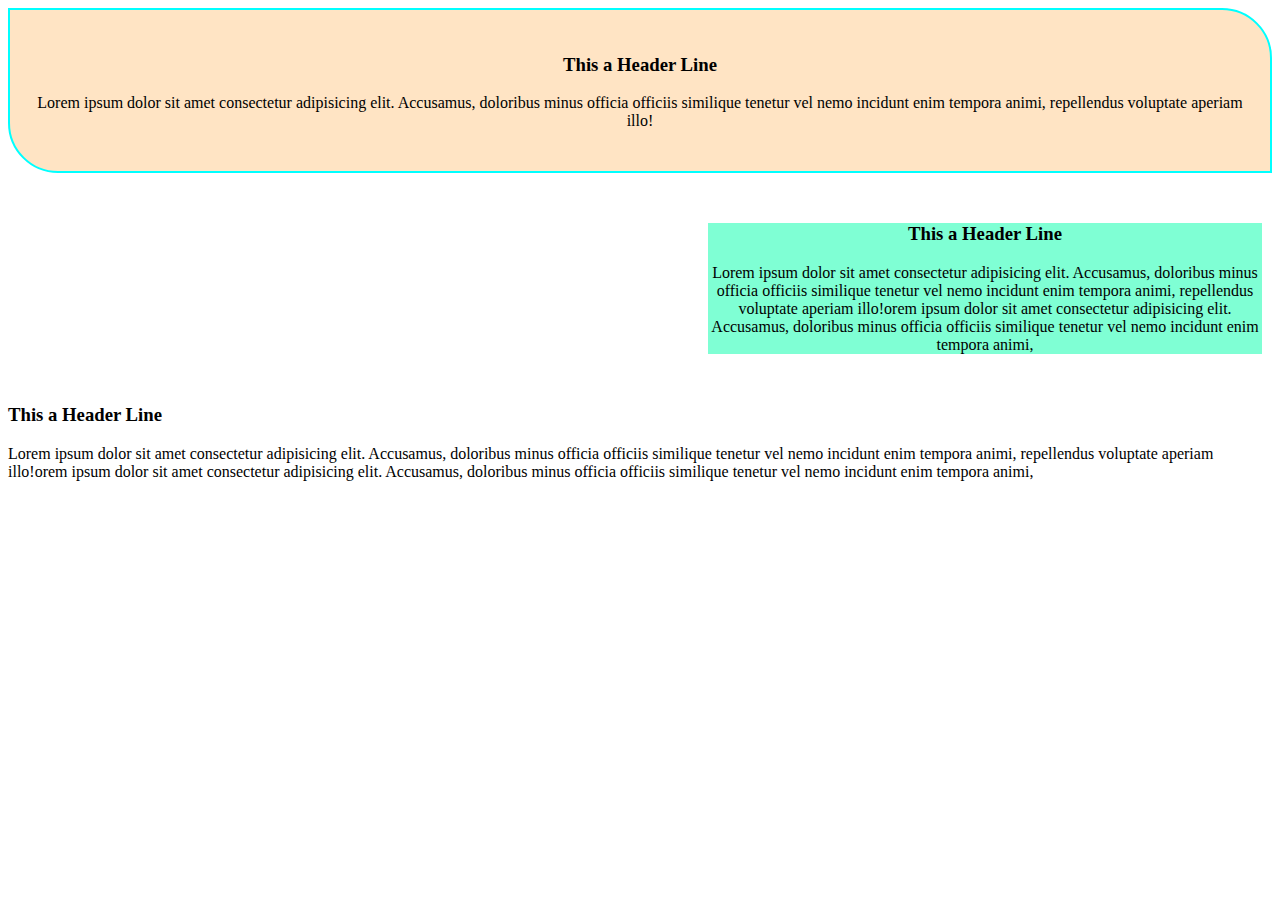
<file: box.html>
<!DOCTYPE html>
<html lang="en">
<head>
    <meta charset="UTF-8">
    <meta http-equiv="X-UA-Compatible" content="IE=edge">
    <meta name="viewport" content="width=device-width, initial-scale=1.0">
    <title>Document</title>
    <style>
        .head{
            background-color: bisque;
            text-align: center;
            border-bottom-left-radius: 50px;
            border-top-right-radius: 50px;
            padding: 25px;
            border: 2px solid cyan;
        }
        .gg{
            background-color: aquamarine;
            text-align: center;
            /*padding: 10px 50px 10px 300px;*/
            margin: 50px 10px 50px 700px;
        }
        

    </style>
</head>
<body>
    <div class="head">
        <h3 id="a">This a Header Line</h3>
        <p id="a">Lorem ipsum dolor sit amet consectetur adipisicing elit. Accusamus, doloribus minus officia officiis similique tenetur vel nemo incidunt enim tempora animi, repellendus voluptate aperiam illo!</p>
        
    </div>  
    <div class="gg"> 
        <h3 id="b">This a Header Line</h3> 
        <p id="b">Lorem ipsum dolor sit amet consectetur adipisicing elit. Accusamus, doloribus minus officia officiis similique tenetur vel nemo incidunt enim tempora animi, repellendus voluptate aperiam illo!orem ipsum dolor sit amet consectetur adipisicing elit. Accusamus, doloribus minus officia officiis similique tenetur vel nemo incidunt enim tempora animi, </p>

    </div>
    <div class="ll"> 
        <h3 id="c">This a Header Line</h3> 
        <p id="c">Lorem ipsum dolor sit amet consectetur adipisicing elit. Accusamus, doloribus minus officia officiis similique tenetur vel nemo incidunt enim tempora animi, repellendus voluptate aperiam illo!orem ipsum dolor sit amet consectetur adipisicing elit. Accusamus, doloribus minus officia officiis similique tenetur vel nemo incidunt enim tempora animi, </p>

    </div>
    
</body>
</html>
</file>
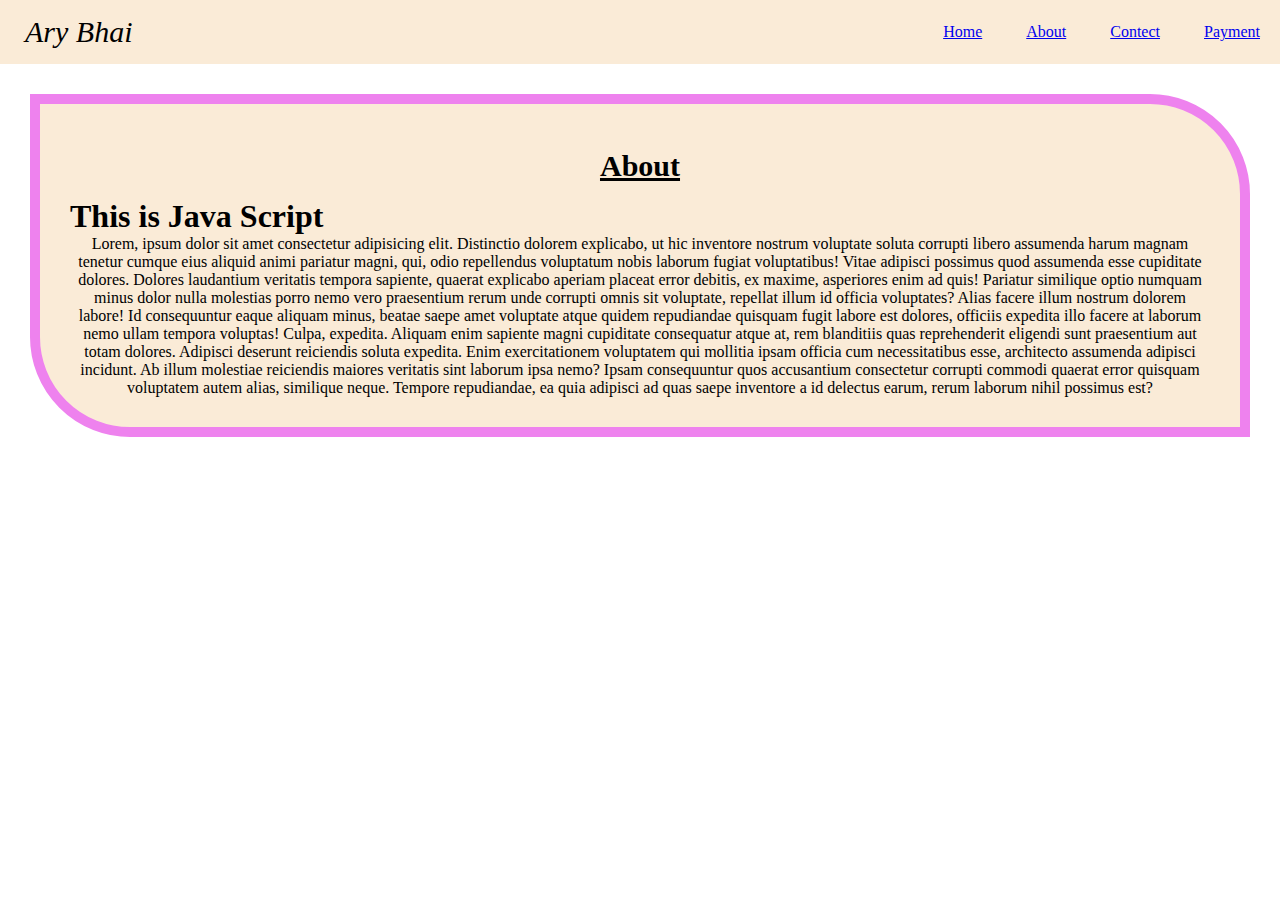
<file: clg1.html>
<!DOCTYPE html>
<html lang="en">
<head>
    <meta charset="UTF-8">
    <title>Assignemt 1</title>
    <link rel="stylesheet" href="./clg1_style.css">
</head>
<body>
    
    
    

    <nav class="container">
        <span class="Header1">Ary Bhai</span>
        <div class="nav-contains">
            <ul >
                <li class="nav-list"><a href="box.html"> Home</a></li>
                <li class="nav-list"><a href="#">About</a></li>
                <li class="nav-list"><a href=" #">Contect</a></li>
                <li class="nav-list"><a href="from.html">Payment</a></li>
            </ul>    
               
        </div>

    </nav>
    <div class="div-contains">
        <h1 class="header">About</h1>
        <div id="yo"></div>
        <p class="hh">Lorem, ipsum dolor sit amet consectetur adipisicing elit. Distinctio dolorem explicabo, ut hic inventore nostrum voluptate soluta corrupti libero assumenda harum magnam tenetur cumque eius aliquid animi pariatur magni, qui, odio repellendus voluptatum nobis laborum fugiat voluptatibus! Vitae adipisci possimus quod assumenda esse cupiditate dolores. Dolores laudantium veritatis tempora sapiente, quaerat explicabo aperiam placeat error debitis, ex maxime, asperiores enim ad quis! Pariatur similique optio numquam minus dolor nulla molestias porro nemo vero praesentium rerum unde corrupti omnis sit voluptate, repellat illum id officia voluptates? Alias facere illum nostrum dolorem labore! Id consequuntur eaque aliquam minus, beatae saepe amet voluptate atque quidem repudiandae quisquam fugit labore est dolores, officiis expedita illo facere at laborum nemo ullam tempora voluptas! Culpa, expedita. Aliquam enim sapiente magni cupiditate consequatur atque at, rem blanditiis quas reprehenderit eligendi sunt praesentium aut totam dolores. Adipisci deserunt reiciendis soluta expedita. Enim exercitationem voluptatem qui mollitia ipsam officia cum necessitatibus esse, architecto assumenda adipisci incidunt. Ab illum molestiae reiciendis maiores veritatis sint laborum ipsa nemo? Ipsam consequuntur quos accusantium consectetur corrupti commodi quaerat error quisquam voluptatem autem alias, similique neque. Tempore repudiandae, ea quia adipisci ad quas saepe inventore a id delectus earum, rerum laborum nihil possimus est?</p>

    </div>
<script>
    document.getElementById('yo').innerHTML = '<h1>This is Java Script</h1>'


</script>
</body>
</html>
</file>
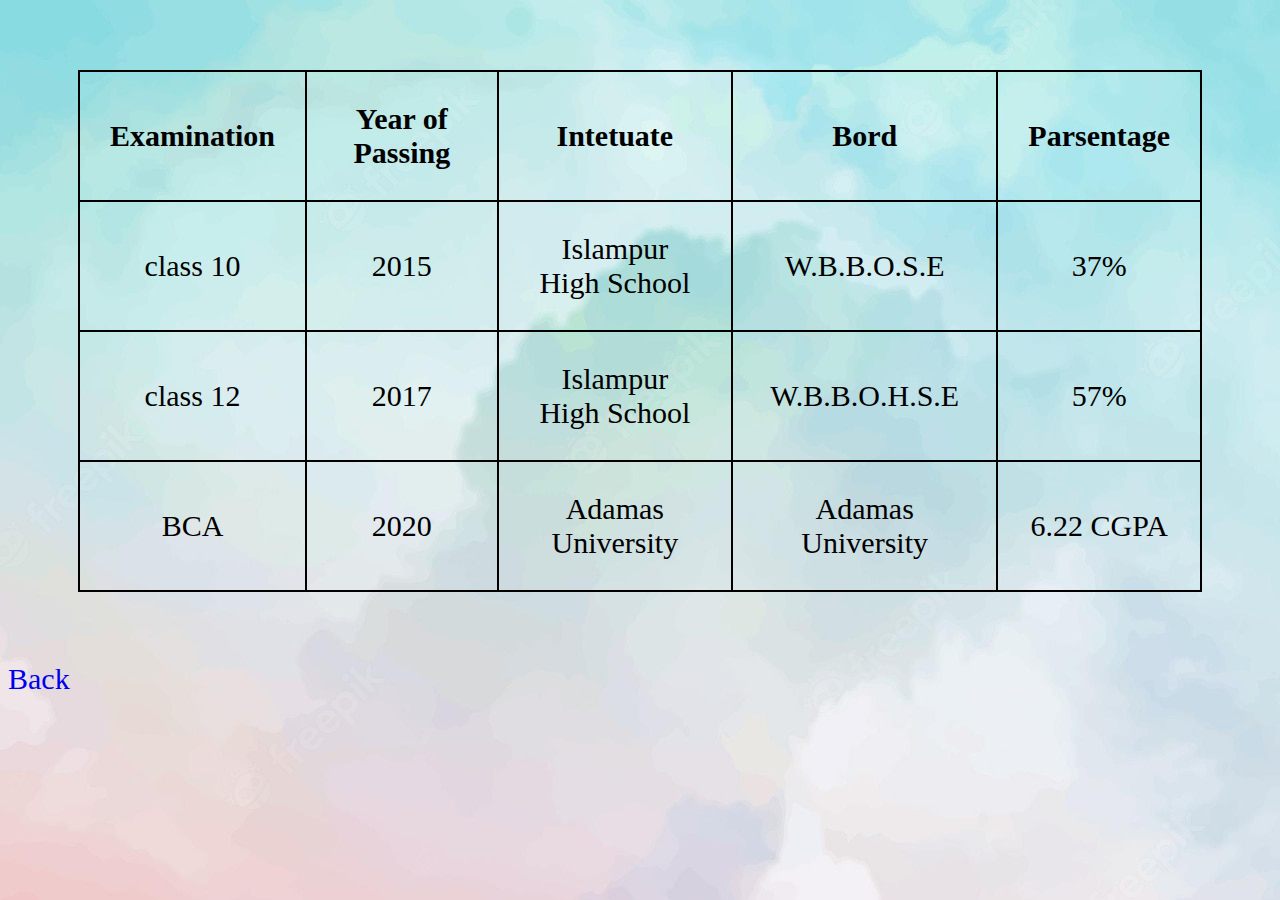
<file: edu.html>
<!DOCTYPE html>
<html lang="en">
<head>
    <meta charset="UTF-8">
    <meta http-equiv="X-UA-Compatible" content="IE=edge">
    <meta name="viewport" content="width=device-width, initial-scale=1.0">
    <title>Document</title>
    <style>
        table,tr,th,td{
            border:2px solid black;
            border-collapse: collapse;
            padding: 10px;
            border-spacing: 5px;
            text-align: center;
            font-size: 30px;
            padding: 30px;
            margin: 70px;
            

        }
        body{
            background-image: url(./h.jpg);
        }
        .back-button{
            font-size: 30px;
    
            text-decoration: none;
            
        }


    </style>
</head>
<body>
    <table>
        <thead>
            <tr>
                <th>Examination</th>
                <th>Year of Passing</th>
                <th>Intetuate</th>
                <th>Bord</th>
                <th>Parsentage</th>
            </tr>
        </thead>
        <tbody>
            <tr>
                <td>class 10</td>
                <td>2015</td>
                <td>Islampur High School</td>
                <td>W.B.B.O.S.E</td>
                <td>37%</td>
            </tr>
        </tbody>
        <tbody>
            <tr>
                <td>class 12</td>
                <td>2017</td>
                <td>Islampur High School</td>
                <td>W.B.B.O.H.S.E</td>
                <td>57%</td>
            </tr>
        </tbody>
        <tbody>
            <tr>
                <td>BCA</td>
                <td>2020</td>
                <td>Adamas University</td>
                <td>Adamas University</td>
                <td>6.22 CGPA</td>
            </tr>
        </tbody>
    </table>
    <a class="back-button" href="index.html">Back</a>
    
</body>
</html>
</file>
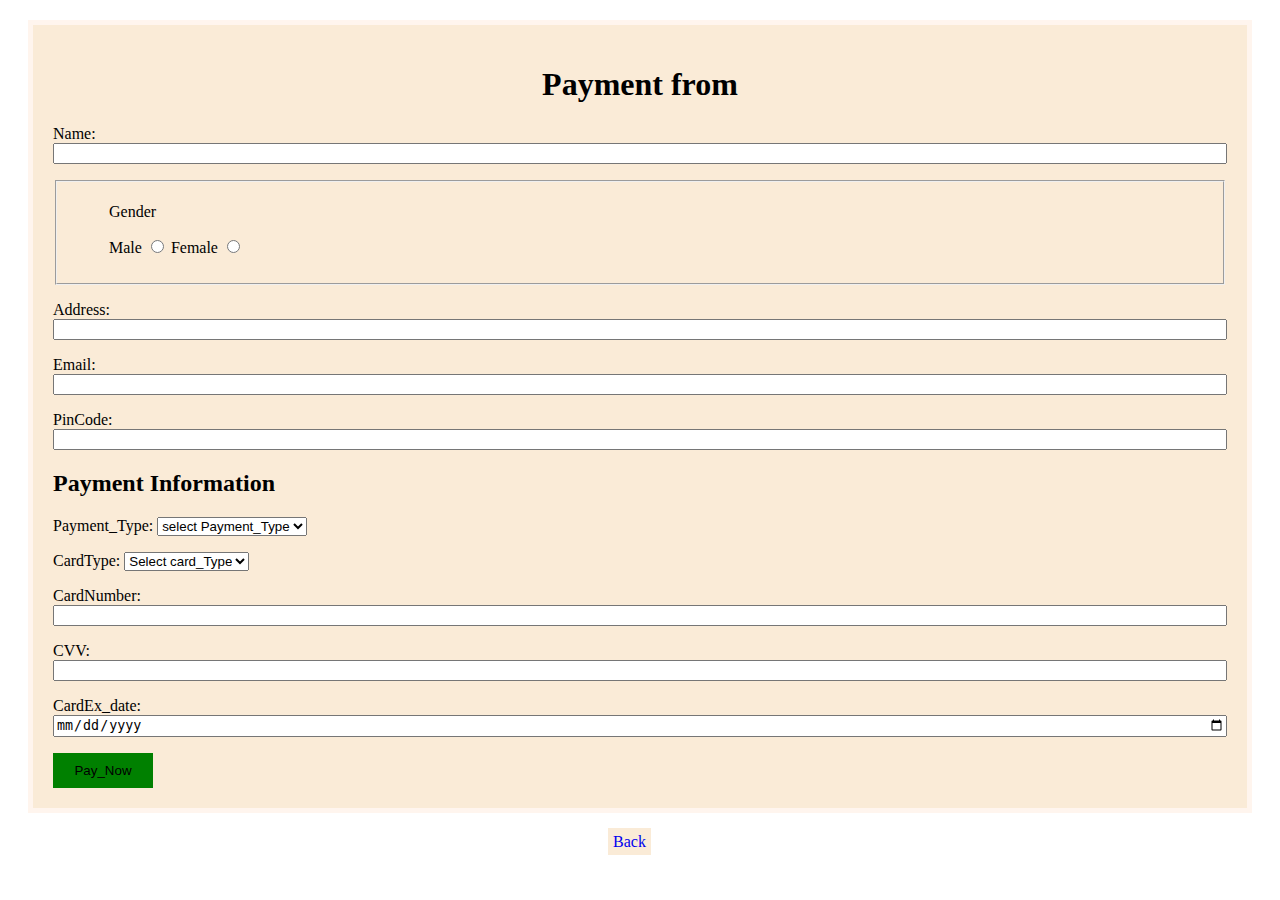
<file: from.html>
<!DOCTYPE html>
<html lang="en">
<head>
    <meta charset="UTF-8">
    <meta http-equiv="X-UA-Compatible" content="IE=edge">
    <meta name="viewport" content="width=device-width, initial-scale=1.0">
    <title>Payment From</title>
    <link rel="stylesheet" href="from.css">
</head>
<body>
    <form action="" class="from">
        <h1>Payment from</h1>
        
        <p>Name: <input type="text" name="name" required></p>
        <fieldset>
            <ol>Gender
                <p>
                    Male <input type="radio" name="Gender" id="male">
                    Female <input type="radio" name="Gender" id="female">

                </p>
            </ol>
        </fieldset> 
        <p>
            Address: <input type="text" textarea name="address" id="address" cols="60" rows="20"></textarea>
        </p>
        <p>
            Email: <input type="email" name="email" id="email">
        </p>
        <p>
            PinCode: <input type="number" name="pincode" id="pincode">
        </p>
        <h2>Payment Information</h2> 
        <p>
            Payment_Type:
            <select name="Payment_type" id="Payment_Type">
                <option value="">select Payment_Type</option>
                <option value="UPI">UPI</option>
                <option value="Card">CARD</option>
            </select>
            
        </p> 
        <p>
            CardType: 
            <select name="card_type" id="card_type">
                <option value="">Select card_Type</option>
                <option value="Visa">Visa</option>
                <option value="Rupay">Rupay</option>
                <option value="Mastercard">Mastercard</option>
                <option value="AmiricanExpress">AmiricanExpress</option>

            </select> 
        </p> 
        <p>
            CardNumber:
            <input type="number" name="cardtype" id="cardtype">
        </p>
        <p>
            CVV:
            <input type="password" name="cvv" id="cvv">
        </p>
        <p>
            CardEx_date:
            <input type="date" name="cardEx_date" id="cardEx_date">
        </p>
        <input type="submit" value="Pay_Now">
    </form>
    
    <a class="Back-button" href="clg1.html">Back</a>
    
</body>
</html>
</file>
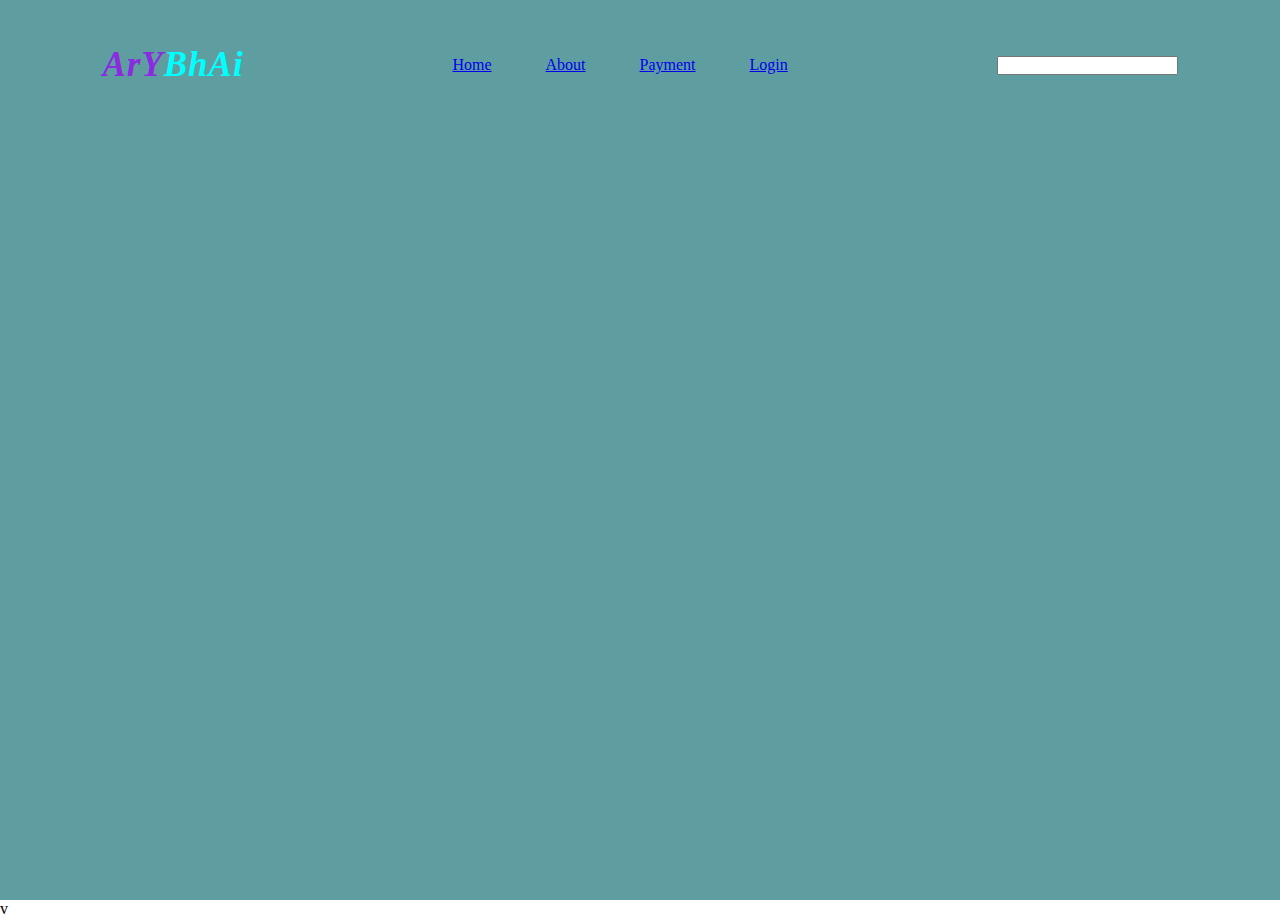
<file: img.html>
<!DOCTYPE html>
<html lang="en">
<head>
    <meta charset="UTF-8">
    <meta http-equiv="X-UA-Compatible" content="IE=edge">
    <meta name="viewport" content="width=device-width, initial-scale=1.0">
    <title>TravelSite</title>
    <link rel="stylesheet" href="./img.css">
</head>
<body>
    
    <div class="travel">
        
        <div class="nav">
            <h2 class="logo">ArY<span>BhAi</span></h2>
            
            <ul>                    
                <li class="navv"><a href="#">Home</a></li>
                <li class="navv"><a href="#">About</a></li>
                <li class="navv"><a href="#">Payment</a></li>
                <li class="navv"><a href="#">Login</a></li>
            </ul>
            <p class="search"><input type="search" name="Search" id="sr"></p>
        </div>
    </div>

    
    v
    
    
    
</body>
</html>
</file>
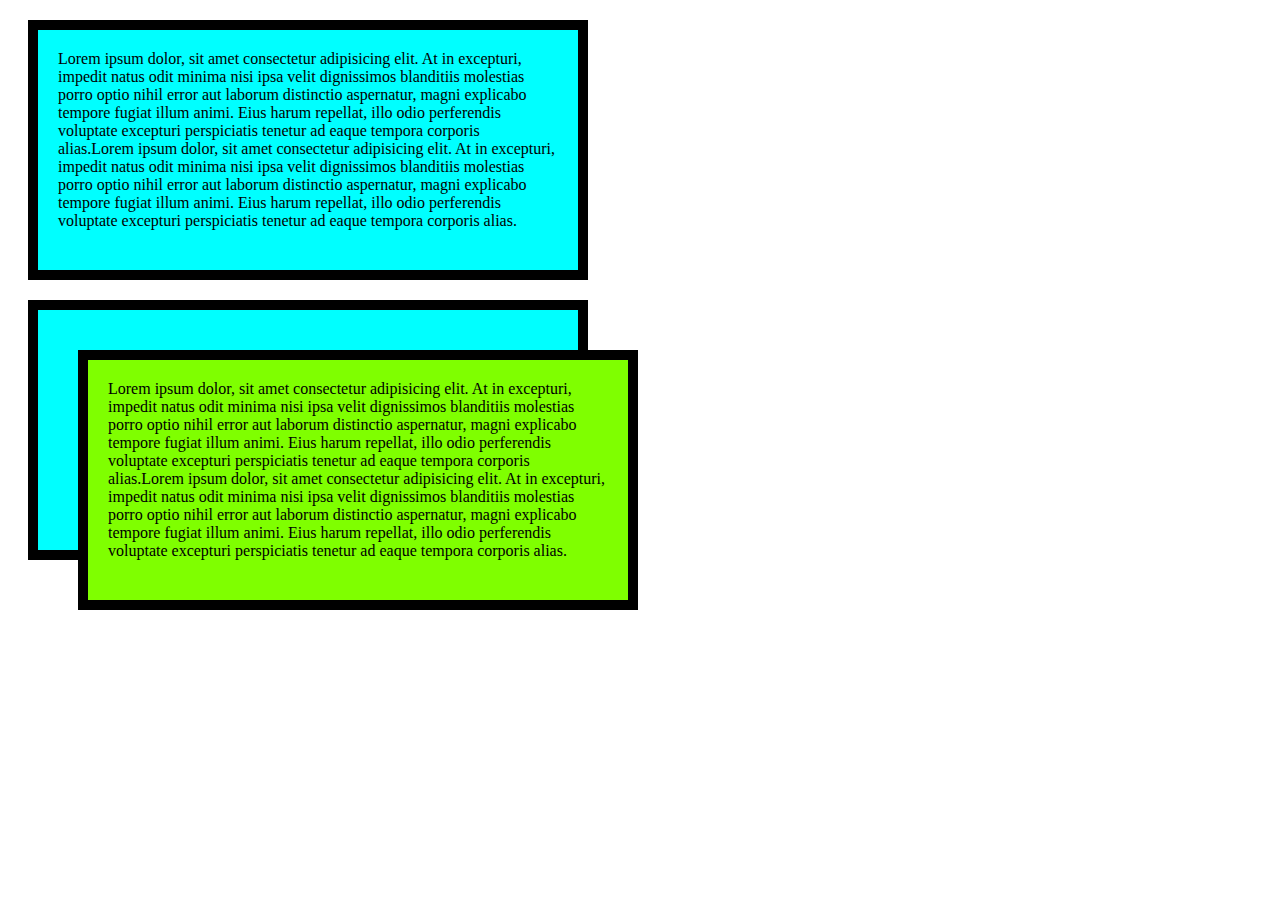
<file: new.html>
<!DOCTYPE html>
<html lang="en">
<head>
    <meta charset="UTF-8">
    <meta http-equiv="X-UA-Compatible" content="IE=edge">
    <meta name="viewport" content="width=device-width, initial-scale=1.0">
    <title>Hello</title>
    <style>
        div{
            height: 200px;
            width: 500px;
            padding: 20px;
            border: 10px solid black;
            margin: 20px;
            background-color: aqua;
            
        }
        div p{
            height: 200px;
            width: 500px;
            padding: 20px;
            border: 10px solid black;
            margin: 20px;
            background-color:chartreuse;
            
        }

    </style>
</head>
<body>
    <div>
        Lorem ipsum dolor, sit amet consectetur adipisicing elit. At in excepturi, impedit natus odit minima nisi ipsa velit dignissimos blanditiis molestias porro optio nihil error aut laborum distinctio aspernatur, magni explicabo tempore fugiat illum animi. Eius harum repellat, illo odio perferendis voluptate excepturi perspiciatis tenetur ad eaque tempora corporis alias.Lorem ipsum dolor, sit amet consectetur adipisicing elit. At in excepturi, impedit natus odit minima nisi ipsa velit dignissimos blanditiis molestias porro optio nihil error aut laborum distinctio aspernatur, magni explicabo tempore fugiat illum animi. Eius harum repellat, illo odio perferendis voluptate excepturi perspiciatis tenetur ad eaque tempora corporis alias.
    </div>
    <div>
        <p>
            Lorem ipsum dolor, sit amet consectetur adipisicing elit. At in excepturi, impedit natus odit minima nisi ipsa velit dignissimos blanditiis molestias porro optio nihil error aut laborum distinctio aspernatur, magni explicabo tempore fugiat illum animi. Eius harum repellat, illo odio perferendis voluptate excepturi perspiciatis tenetur ad eaque tempora corporis alias.Lorem ipsum dolor, sit amet consectetur adipisicing elit. At in excepturi, impedit natus odit minima nisi ipsa velit dignissimos blanditiis molestias porro optio nihil error aut laborum distinctio aspernatur, magni explicabo tempore fugiat illum animi. Eius harum repellat, illo odio perferendis voluptate excepturi perspiciatis tenetur ad eaque tempora corporis alias.
        </p>

       
    </div>
    
</body>
</html>
</file>
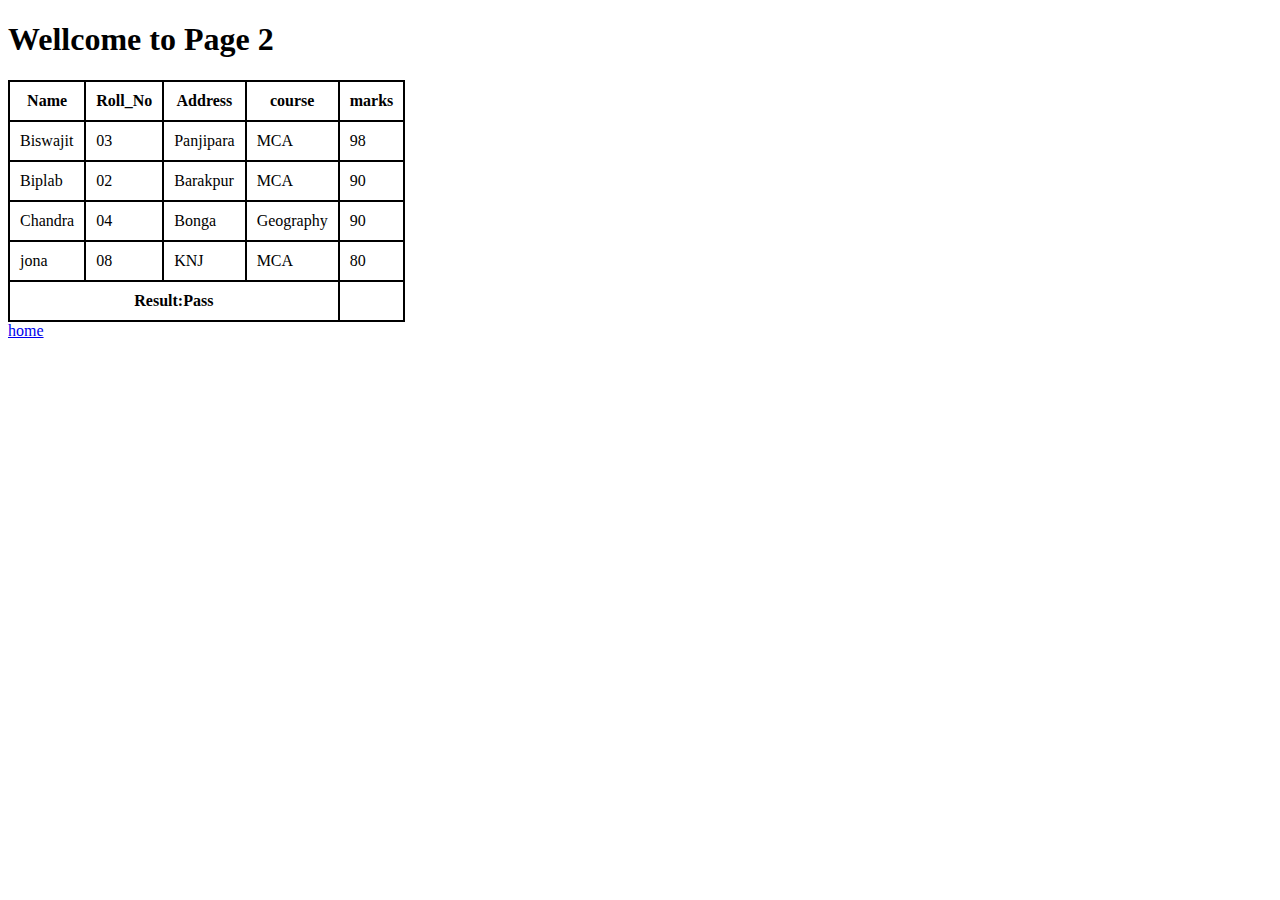
<file: web2.html>
<!DOCTYPE html>
<html lang="en">
<head>
    <meta charset="UTF-8">
    <meta http-equiv="X-UA-Compatible" content="IE=edge">
    <meta name="viewport" content="width=device-width, initial-scale=1.0">
    <title>Document</title>
    <style>
        table,tr,th,td{
            border:2px solid black;
            border-collapse: collapse;
            padding: 10px;
            border-spacing: 5px;

        }

    </style>
    
</head>

<body>
    <h1>Wellcome to Page 2</h1>
    <table>
        <thead>
            <tr>
                <th>Name</th>
                <th>Roll_No</th>
                <th>Address</th>
                <th>course</th>
                <th>marks</th>
            </tr>
        </thead>
        <tbody>
            <tr>
                <td>Biswajit</td>
                <td>03</td>
                <td>Panjipara</td>
                <td>MCA</td>
                <td>98</td>
            </tr>
            <tr>
                <td>Biplab</td>
                <td>02</td>
                <td>Barakpur</td>
                <td>MCA</td>
                <td>90</td>
            </tr>
            <tr>
                <td>Chandra</td>
                <td>04</td>
                <td>Bonga</td>
                <td>Geography</td>
                <td>90</td>
            </tr>
            <tr>
                <td>jona</td>
                <td>08</td>
                <td>KNJ</td>
                <td>MCA</td>
                <td>80</td> 
            </tr>
        </tbody>
        <tfoot>
            <th colspan="4">Result:Pass</th>
        </tfoot>
    </table>
    <a href="web.html">home</a>
    
</body>
</html>
</file>
<file: clg1_style.css>
*{
    margin: 0;
    padding: 0; 
    
    
}
.body{
    background:url('C:\Users\biswa\OneDrive\Desktop\h.jpg');
    
    
    
    
    
}


.container{
    background-color: antiquewhite;
    padding: 15px;
    
}

.nav-contains{
    margin-top: 8px;
    display: inline-block;
    position: absolute;
    /* left: 500px; */
    right: 0;

}

.nav-list{
    display: inline;
    padding: 20px;
    text-decoration: none;   
}


.Header1{
    padding: 10px;
    font-style: italic;
    font-size: 30px;
}
.div-contains{
    background-color: antiquewhite;
    padding: 30px;
    margin: 30px;
    border: 10px solid violet;
    border-bottom-left-radius: 100px;
    border-top-right-radius: 100px;
}
.header{
    font-size: 30px;
    padding: 10px;
    margin: 5px;
    text-align: center;
    text-decoration:underline;
}
.hh{
    text-align: center

}
</file>
<file: from.css>
*{
    
    box-sizing: border-box;
}
.from{
    margin: auto;
}
@media screen and(width:600px) {
    body{
        color: blueviolet;
    }
    
}
h1{
    text-align: center;
    
}
.from{
    padding: 20px;
    margin: 20px;
    background-color: antiquewhite;
    border: 5px solid seashell;
    
    
}
p{
    text-size-adjust: 100px;
}

input[type="text"],
input[type="email"],
input[type="number"],
input[type="password"],
input[type="date"],
select
textarea{
    width: 100%;
}
input[type="submit"]{
    background-color: green;
    padding: 10px;
    border:none;
    cursor: pointer;
    width: 100px;
}
.Back-button{
    background-color:antiquewhite;
    padding: 5px;
    text-decoration: none;
    margin: 600px;
    text-align: center;
    
}
.Back-button:hover{
    color: black;
}
</file>
<file: img.css>
*{
    margin: 0px;
    padding: 0px;
    box-sizing: border-box;
}
.travel{
    height: 100vh;
    width: 100%;
    background-color:cadetblue;
    background-size:cover;
    background-position:center;
}
.nav{
    display: flex;
    align-items: center;
    justify-content: space-between;
    padding-top: 45px;
    padding-left: 8%;
    padding-right: 8%;
}
.logo{
    color:blueviolet;
    font-size: 35px;
    letter-spacing: 1px;
    cursor: pointer;
    font-style:oblique;
}
span{
    color: aqua;
}
.navv{
    list-style-type: none;
    display: inline-block;
    padding: 10px 25px;
    text-decoration: none;
    text-transform: capitalize;



}
</file>
